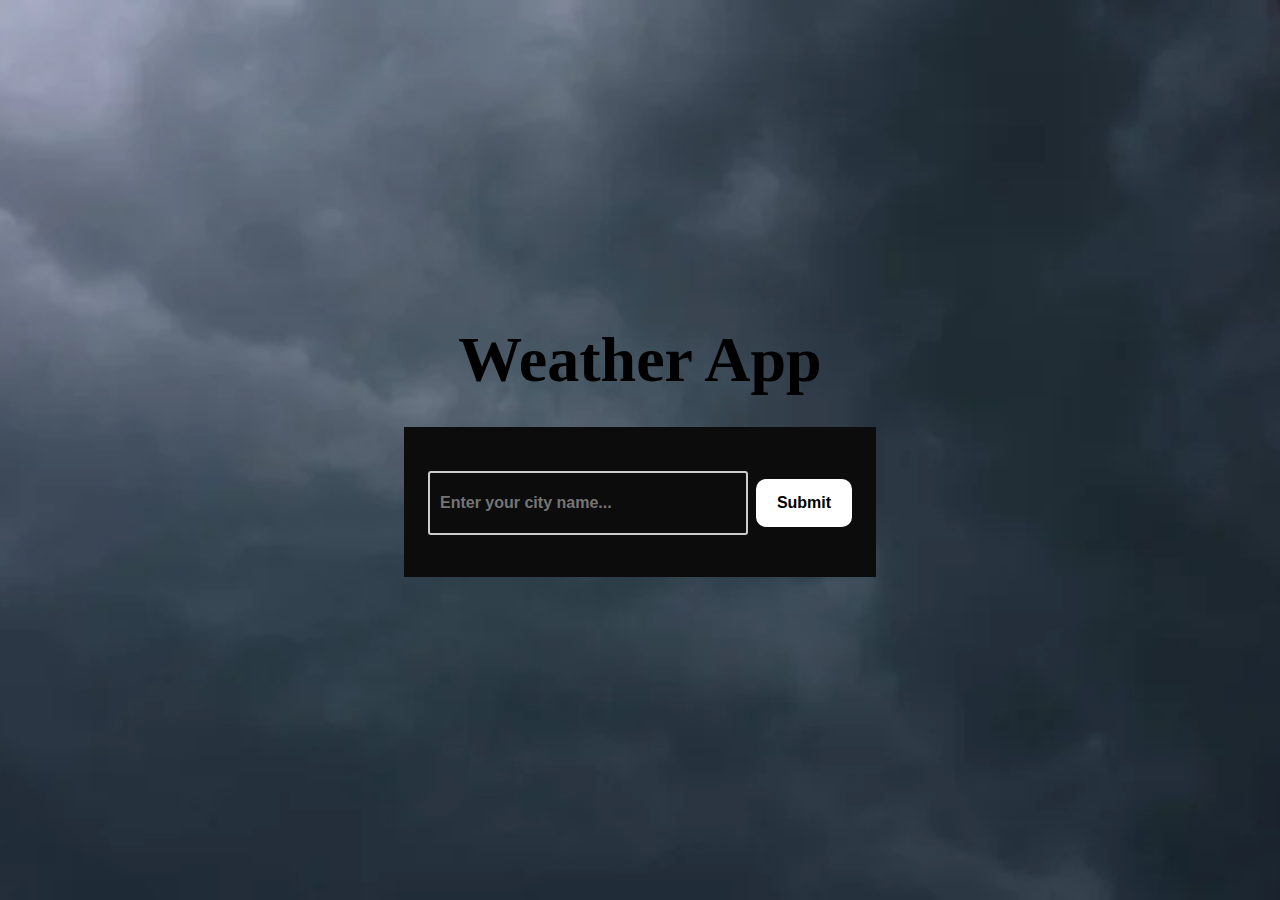
<file: index.html>
<!DOCTYPE html>
<html lang="en">
<head>
    <meta charset="UTF-8">
    <meta name="viewport" content="width=device-width, initial-scale=1.0">
    <title>Weather App</title>
    <link rel="stylesheet" href="style.css"/>
</head>
<body>
    <div class="container">
        <section class="main">
            <h2>Weather App</h2>
            <section class="input">
                <input type="text" placeholder="Enter your city name..." id="cityinput">
                <input type="submit" value="Submit" id="add">
            </section>
           <!-- <section class="display" id="display">
                <div class="wrapper">
                    <h2 id="cityouput"></h2>
                    <p id="description"></p>
                    <p id="temp"></p>
                    <p id="wind"></p>
                </div>
            </section>-->
        </section>
    </div>
    <script src="script.js"></script> <!-- Place script at the end of the body -->
</body>
</html>
</file>
<file: style.css>
* {
    margin: 0;
    padding: 0;
    box-sizing: border-box;
}

body {
    background-image: url('./bg3.jpg');
    background-size: cover;
    background-position: center;
    background-repeat: no-repeat;
    background-attachment: fixed;
    display: flex;
    justify-content: center;
    align-items: center;
    height: 100vh;
}

.container {
    width: 80%;
    height: 80%;
    display: flex;
    justify-content: center;
    align-items: center;
    margin: 0 auto;
    padding: 40px;
    //border: 1px solid #000; /* Optional: for visualizing the container */
}

.main {
    width: 50%;
    flex-direction: column;
    justify-content: center;
    align-items: center;
}

.main h2 {
    font-size: 4rem;
    font-weight: 800;
    color: black;
    text-align: center;
    margin-bottom: 30px;
}

.input {
    text-align: center;
    justify-content: center;
    padding: 2rem 0;
    background: #0C0C0C;
    height: 150px;
    margin-top: 10px;
}

.input input[type="text"] {
    height: 4rem;
    width: 20rem;
    background-color: #0C0C0C;
    font-weight: bold;
    font-size: 1rem;
    padding: 10px;
    border: none;
    border: 2px solid #ccc;
    border-radius: 3px;
    margin-right: 4px;
    color: white;
}

.input input[type="submit"] {
    height: 3rem;
    width: 6rem;
    background: white;
    font-weight: bold;
    color: white;
    font-size: 1rem;
    margin-top: 20px;
    border: none;
    border-radius: 10px;
    cursor: pointer;
    color: black;
}

.input input[type="submit"]:hover {
    background-color: #344C64;
    color: white;
}

.display {
    text-align: center;
    width: 100%;
    color: #0C0C0C;
    display: none;
}

.wrapper {
    width: 100%;
    max-width: 800px;
    background: #577B8D;
    height: 100%;
    margin: 50px auto;
    border-radius: 2px;
    padding: 20px;
    display: flex;
    flex-direction: column;
    align-items: center;
}

.wrapper h2 {
    padding: 5px 0;
    text-align: center;
    background: #0C0C0C;
    color: white;
    width: 100%;
    margin-bottom: 20px;
}

.wrapper p {
    margin: 20px;
    text-align: left;
    color: #0C0C0C;
    font-size: 23px;
    width: 100%;
}

.wrapper h2 span {
    font-size: 26px;
    color: #B9B4C7;
}

.wrapper p span {
    font-size: 25px;
    color: #B9B4C7;
}
#weatherChart {
    width: 100%;
    height: auto;
    max-width: 600px;
    margin-top: 20px;
    background-color: rgba(0, 0, 0, 0.7); /* Darker background color */
    border-radius: 5px; /* Optional: to give a rounded corner look */
}
@media (max-width: 750px) {
    .container {
        width: 90%;
        padding: 20px;
    }

    .main {
        width: 100%;
        padding: 0 10px;
    }

    .main h2 {
        font-size: 2.5rem;
        margin-bottom: 20px;
    }

    .input {
        padding: 1rem 0;
        margin-top: 5px;
        width: 100%;
    }

    .input .input-wrapper {
        flex-direction: column;
    }

    .input input[type="text"] {
        height: 3rem;
        width: 16rem;
        font-size: 0.9rem;
        padding: 8px;
        margin: 5px 0;
    }

    .input input[type="submit"] {
        height: 2.5rem;
        width: 5rem;
        font-size: 0.9rem;
        margin: 5px 0;
        margin-top:20px;
    }

    .wrapper {
        width: 100%;
        max-width: 90%;
        margin: 20px auto;
        padding: 10px;
    }

    .wrapper h2 {
        font-size: 2rem;
        margin-bottom: 10px;
    }

    .wrapper p {
        font-size: 18px;
        margin: 10px;
    }

    #weatherChart {
        max-width: 100%;
        margin-top: 10px;
    }
}
</file>
